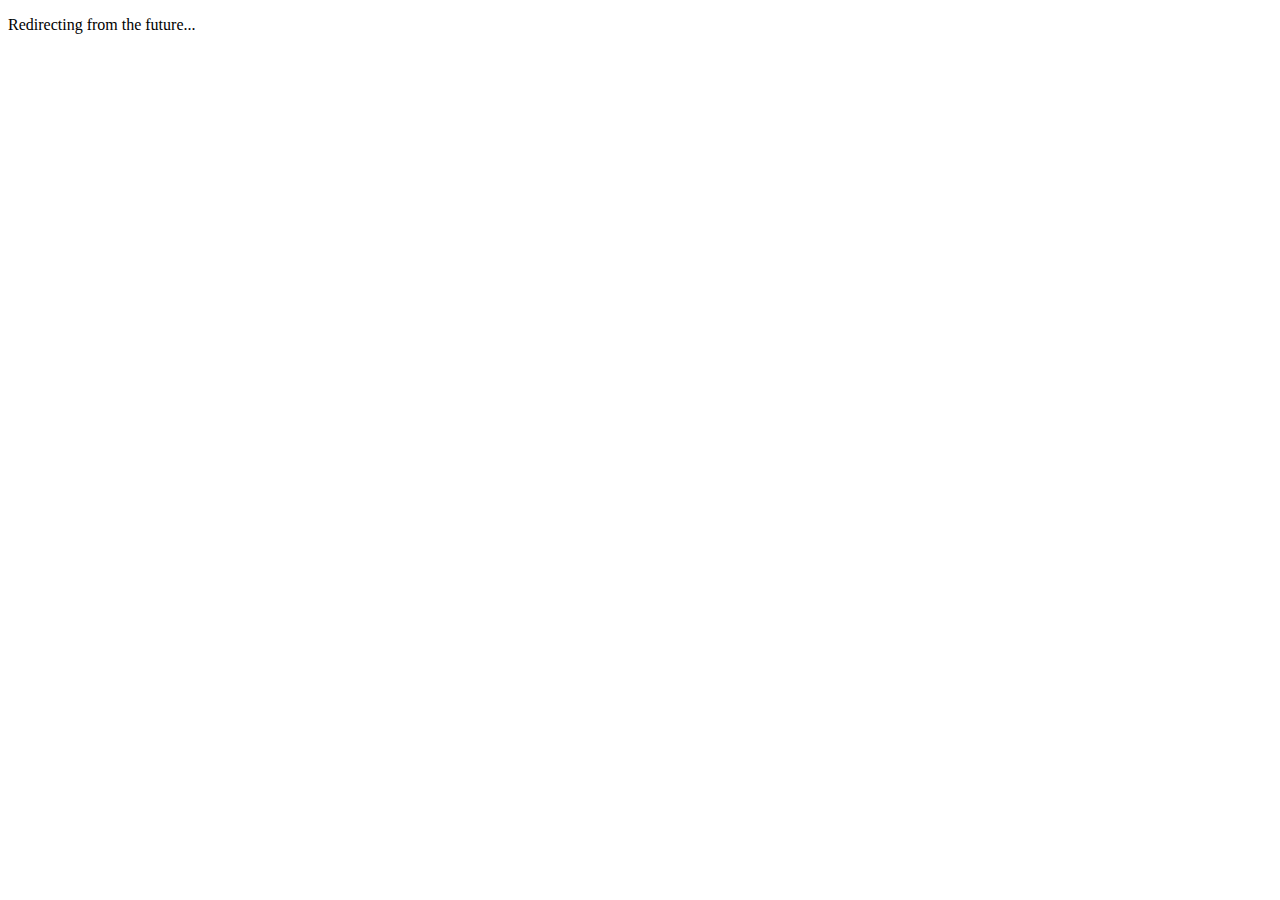
<file: fall2024/index.html>
<!DOCTYPE html>
<html>
  <head>
    <meta http-equiv="refresh" content="7; url='https://hkust-seminar.github.io/fall2023/index.html'" />
  </head>
  <body>
    <p>Redirecting from the future...</p>
  </body>
</html>
</file>
